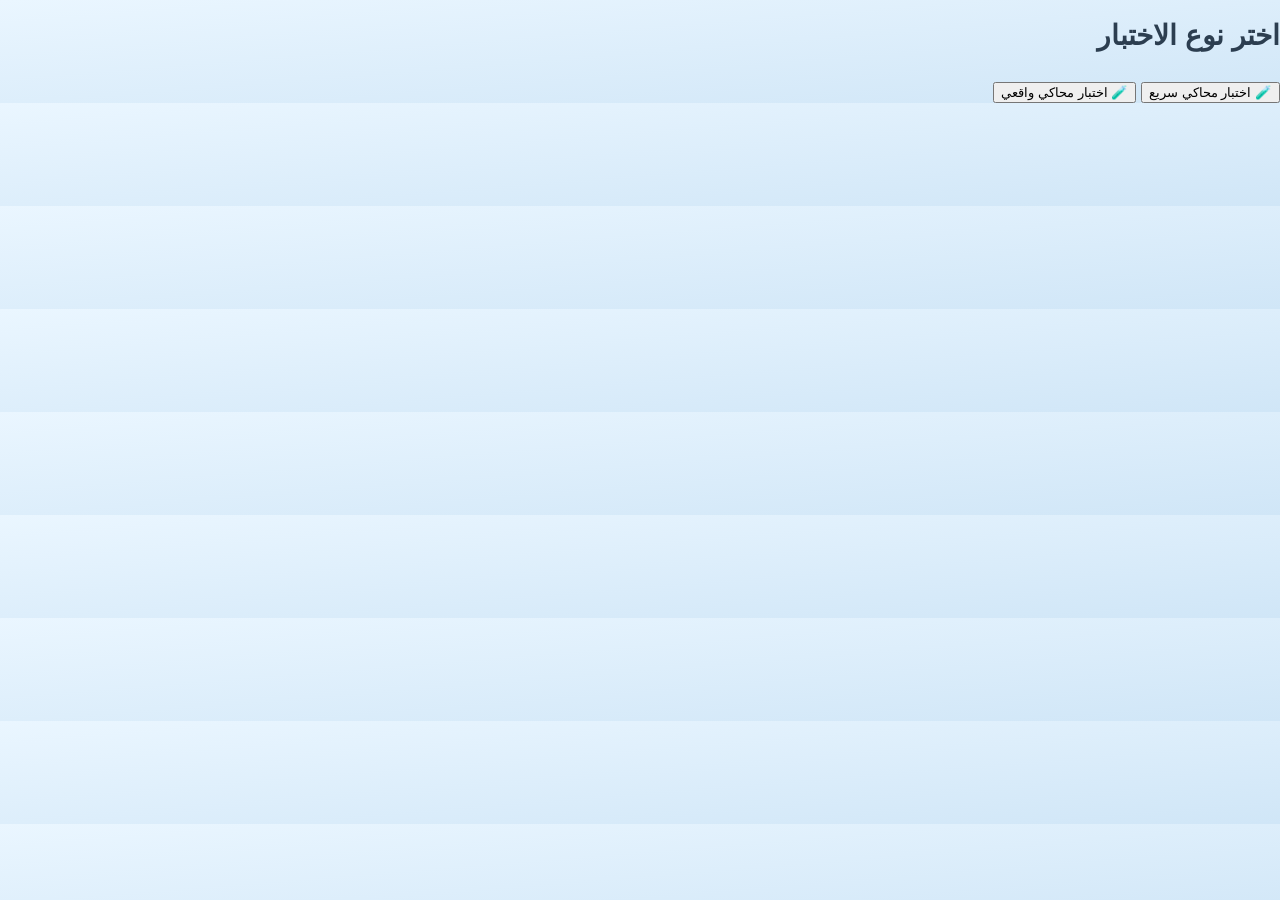
<file: index.html>
<!DOCTYPE html>
<html lang="ar">
<head>
  <meta charset="UTF-8">
  <title>اختبار محاكي</title>
  <link rel="stylesheet" href="style.css">
</head>
<body>
  <div class="container">
    <h1>اختر نوع الاختبار</h1>
    <button onclick="startQuickMock()">🧪 اختبار محاكي سريع</button>
    <button onclick="startRealMock()">🧪 اختبار محاكي واقعي</button>
  </div>
  <script src="script.js"></script>
</body>
</html>
</file>
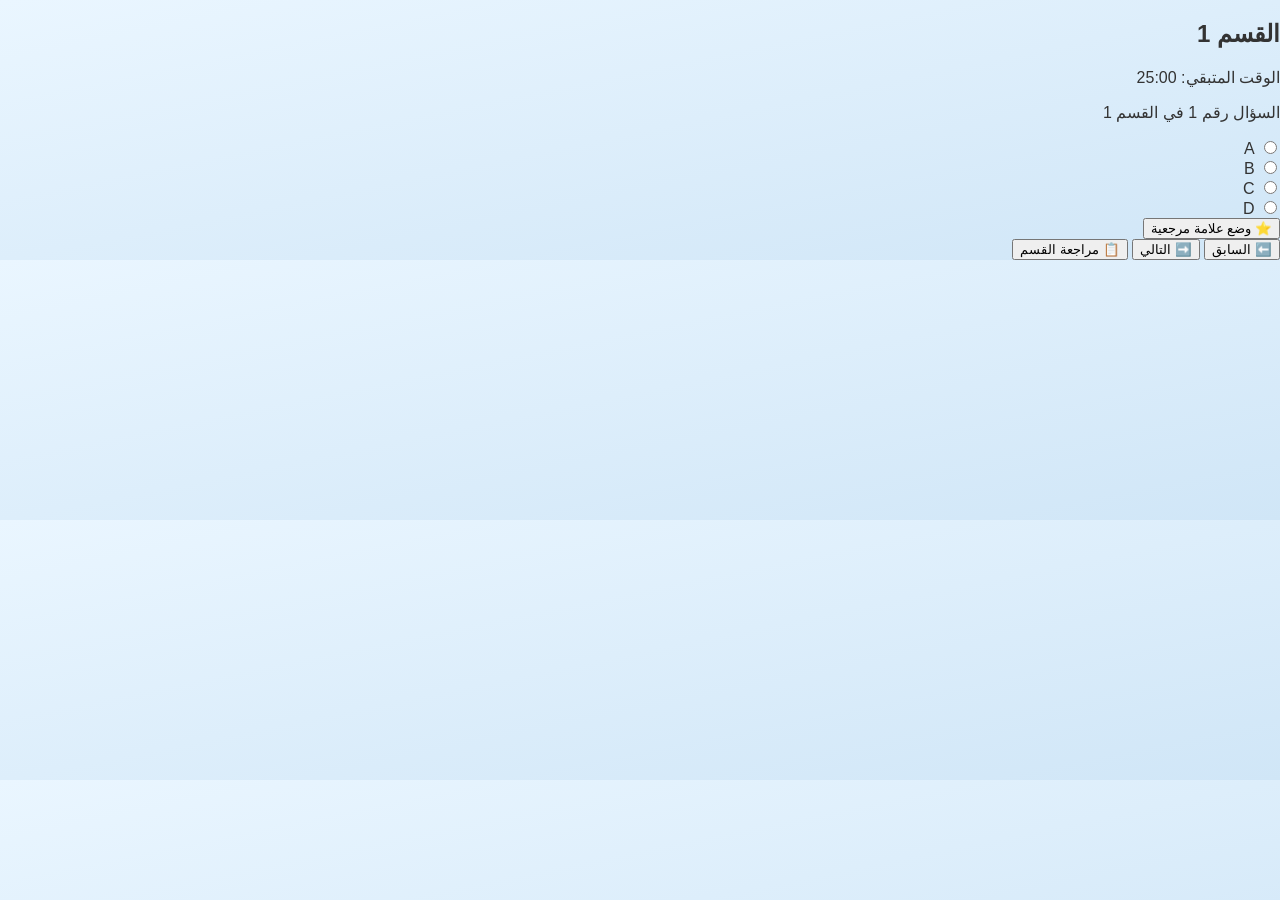
<file: quiz.html>
<!DOCTYPE html>
<html lang="ar">
<head>
  <meta charset="UTF-8">
  <title>الاختبار</title>
  <link rel="stylesheet" href="style.css">
</head>
<body>
  <div class="quiz-container">
    <h2 id="section-title">القسم</h2>
    <div id="timer">الوقت المتبقي: 25:00</div>
    <div id="question-box">
      <p id="question-text">تحميل السؤال...</p>
      <div id="answers"></div>
      <button onclick="markQuestion()">⭐ وضع علامة مرجعية</button>
    </div>
    <div class="navigation">
      <button onclick="prevQuestion()">⬅️ السابق</button>
      <button onclick="nextQuestion()">➡️ التالي</button>
      <button onclick="reviewSection()">📋 مراجعة القسم</button>
    </div>
  </div>
  <script src="quiz.js"></script>
</body>
</html>
</file>
<file: style.css>
body {
  font-family: 'Cairo', sans-serif;
  margin: 0;
  padding: 0;
  background: linear-gradient(to bottom right, #eaf6ff, #d0e6f7);
  direction: rtl;
  color: #333;
}

.hero {
  text-align: center;
  padding: 40px 20px;
}

h1 {
  font-size: 28px;
  margin-bottom: 30px;
  color: #2c3e50;
}

.card-grid {
  display: flex;
  flex-wrap: wrap;
  justify-content: center;
  gap: 30px;
}

.card {
  background-color: #fff;
  border-radius: 16px;
  box-shadow: 0 10px 25px rgba(0,0,0,0.1);
  width: 320px;
  max-width: 90%;
  padding: 30px;
  text-align: center;
  transition: transform 0.3s ease, box-shadow 0.3s ease;
  animation: fadeInUp 0.8s ease;
  cursor: pointer;
}

.card:hover {
  transform: translateY(-6px);
  box-shadow: 0 14px 30px rgba(0,0,0,0.15);
}

.card-icon {
  font-size: 48px;
  color: #3498db;
  margin-bottom: 10px;
}

.card h2 {
  font-size: 22px;
  color: #2c3e50;
}

.card p {
  font-size: 16px;
  color: #555;
  margin-bottom: 20px;
}

.card button {
  background-color: #3498db;
  color: white;
  border: none;
  padding: 10px 24px;
  font-size: 15px;
  border-radius: 8px;
  transition: background-color 0.3s ease;
}

.card button:hover {
  background-color: #2980b9;
}

@keyframes fadeInUp {
  from { opacity: 0; transform: translateY(30px); }
  to { opacity: 1; transform: translateY(0); }
}

@media (max-width: 600px) {
  .card-grid {
    flex-direction: column;
    align-items: center;
  }

  .card {
    width: 90%;
  }
}
</file>
